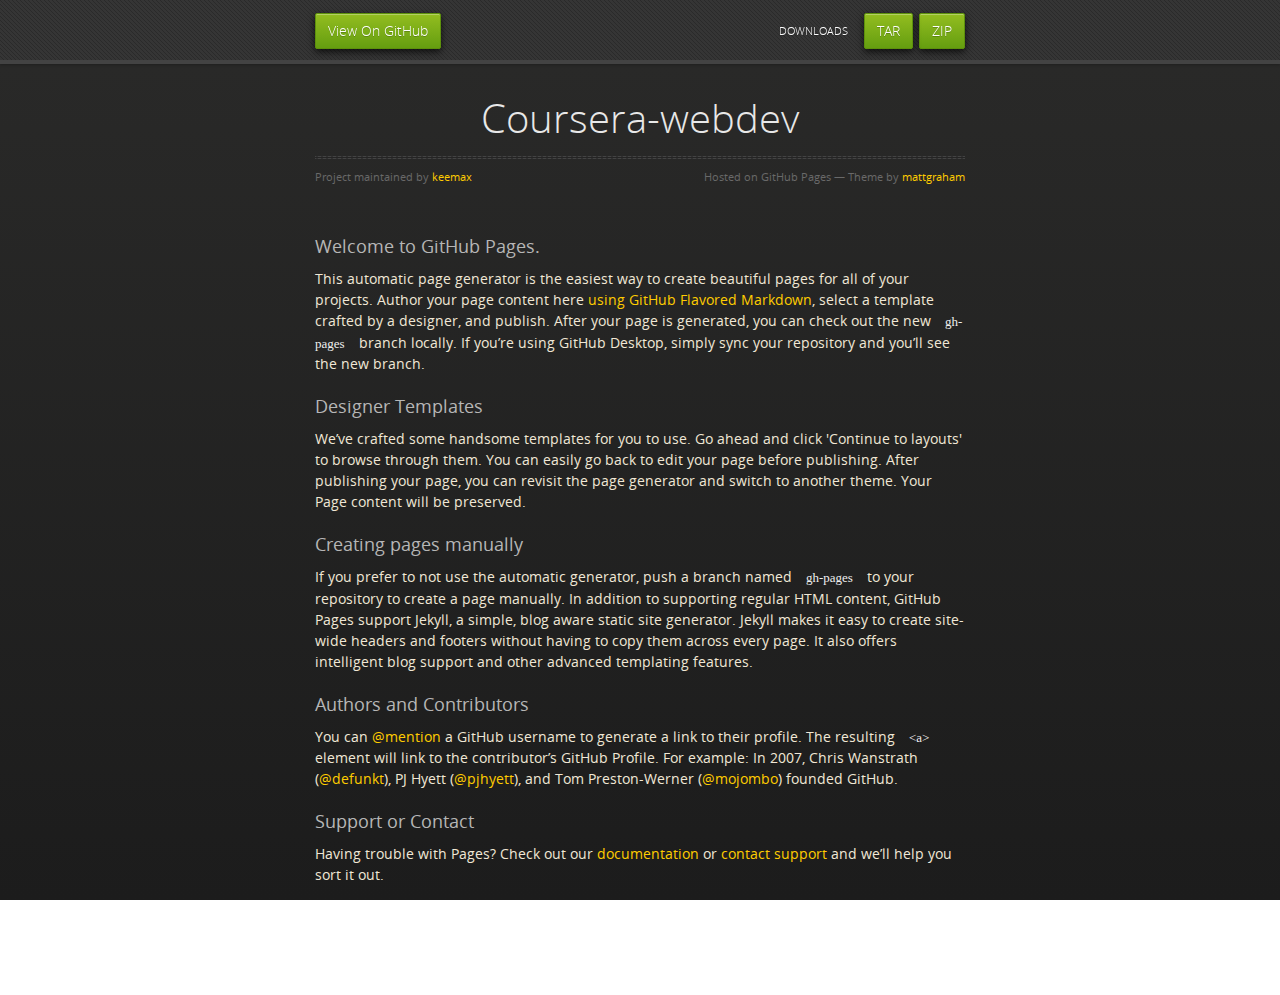
<file: index.html>
<!doctype html>
<html>
  <head>
    <meta charset="utf-8">
    <meta http-equiv="X-UA-Compatible" content="chrome=1">
    <title>Coursera-webdev by keemax</title>
    <link rel="stylesheet" href="stylesheets/styles.css">
    <link rel="stylesheet" href="stylesheets/github-dark.css">
    <script src="https://ajax.googleapis.com/ajax/libs/jquery/1.7.1/jquery.min.js"></script>
    <script src="javascripts/respond.js"></script>
    <!--[if lt IE 9]>
      <script src="//html5shiv.googlecode.com/svn/trunk/html5.js"></script>
    <![endif]-->
    <!--[if lt IE 8]>
    <link rel="stylesheet" href="stylesheets/ie.css">
    <![endif]-->
    <meta name="viewport" content="width=device-width, initial-scale=1, user-scalable=no">

  </head>
  <body>
      <div id="header">
        <nav>
          <li class="fork"><a href="https://github.com/keemax/coursera-webdev">View On GitHub</a></li>
          <li class="downloads"><a href="https://github.com/keemax/coursera-webdev/zipball/master">ZIP</a></li>
          <li class="downloads"><a href="https://github.com/keemax/coursera-webdev/tarball/master">TAR</a></li>
          <li class="title">DOWNLOADS</li>
        </nav>
      </div><!-- end header -->

    <div class="wrapper">

      <section>
        <div id="title">
          <h1>Coursera-webdev</h1>
          <p></p>
          <hr>
          <span class="credits left">Project maintained by <a href="https://github.com/keemax">keemax</a></span>
          <span class="credits right">Hosted on GitHub Pages &mdash; Theme by <a href="https://twitter.com/michigangraham">mattgraham</a></span>
        </div>

        <h3>
<a id="welcome-to-github-pages" class="anchor" href="#welcome-to-github-pages" aria-hidden="true"><span aria-hidden="true" class="octicon octicon-link"></span></a>Welcome to GitHub Pages.</h3>

<p>This automatic page generator is the easiest way to create beautiful pages for all of your projects. Author your page content here <a href="https://guides.github.com/features/mastering-markdown/">using GitHub Flavored Markdown</a>, select a template crafted by a designer, and publish. After your page is generated, you can check out the new <code>gh-pages</code> branch locally. If you’re using GitHub Desktop, simply sync your repository and you’ll see the new branch.</p>

<h3>
<a id="designer-templates" class="anchor" href="#designer-templates" aria-hidden="true"><span aria-hidden="true" class="octicon octicon-link"></span></a>Designer Templates</h3>

<p>We’ve crafted some handsome templates for you to use. Go ahead and click 'Continue to layouts' to browse through them. You can easily go back to edit your page before publishing. After publishing your page, you can revisit the page generator and switch to another theme. Your Page content will be preserved.</p>

<h3>
<a id="creating-pages-manually" class="anchor" href="#creating-pages-manually" aria-hidden="true"><span aria-hidden="true" class="octicon octicon-link"></span></a>Creating pages manually</h3>

<p>If you prefer to not use the automatic generator, push a branch named <code>gh-pages</code> to your repository to create a page manually. In addition to supporting regular HTML content, GitHub Pages support Jekyll, a simple, blog aware static site generator. Jekyll makes it easy to create site-wide headers and footers without having to copy them across every page. It also offers intelligent blog support and other advanced templating features.</p>

<h3>
<a id="authors-and-contributors" class="anchor" href="#authors-and-contributors" aria-hidden="true"><span aria-hidden="true" class="octicon octicon-link"></span></a>Authors and Contributors</h3>

<p>You can <a href="https://help.github.com/articles/basic-writing-and-formatting-syntax/#mentioning-users-and-teams" class="user-mention">@mention</a> a GitHub username to generate a link to their profile. The resulting <code>&lt;a&gt;</code> element will link to the contributor’s GitHub Profile. For example: In 2007, Chris Wanstrath (<a href="https://github.com/defunkt" class="user-mention">@defunkt</a>), PJ Hyett (<a href="https://github.com/pjhyett" class="user-mention">@pjhyett</a>), and Tom Preston-Werner (<a href="https://github.com/mojombo" class="user-mention">@mojombo</a>) founded GitHub.</p>

<h3>
<a id="support-or-contact" class="anchor" href="#support-or-contact" aria-hidden="true"><span aria-hidden="true" class="octicon octicon-link"></span></a>Support or Contact</h3>

<p>Having trouble with Pages? Check out our <a href="https://help.github.com/pages">documentation</a> or <a href="https://github.com/contact">contact support</a> and we’ll help you sort it out.</p>
      </section>

    </div>
    <!--[if !IE]><script>fixScale(document);</script><![endif]-->
    
  </body>
</html>
</file>
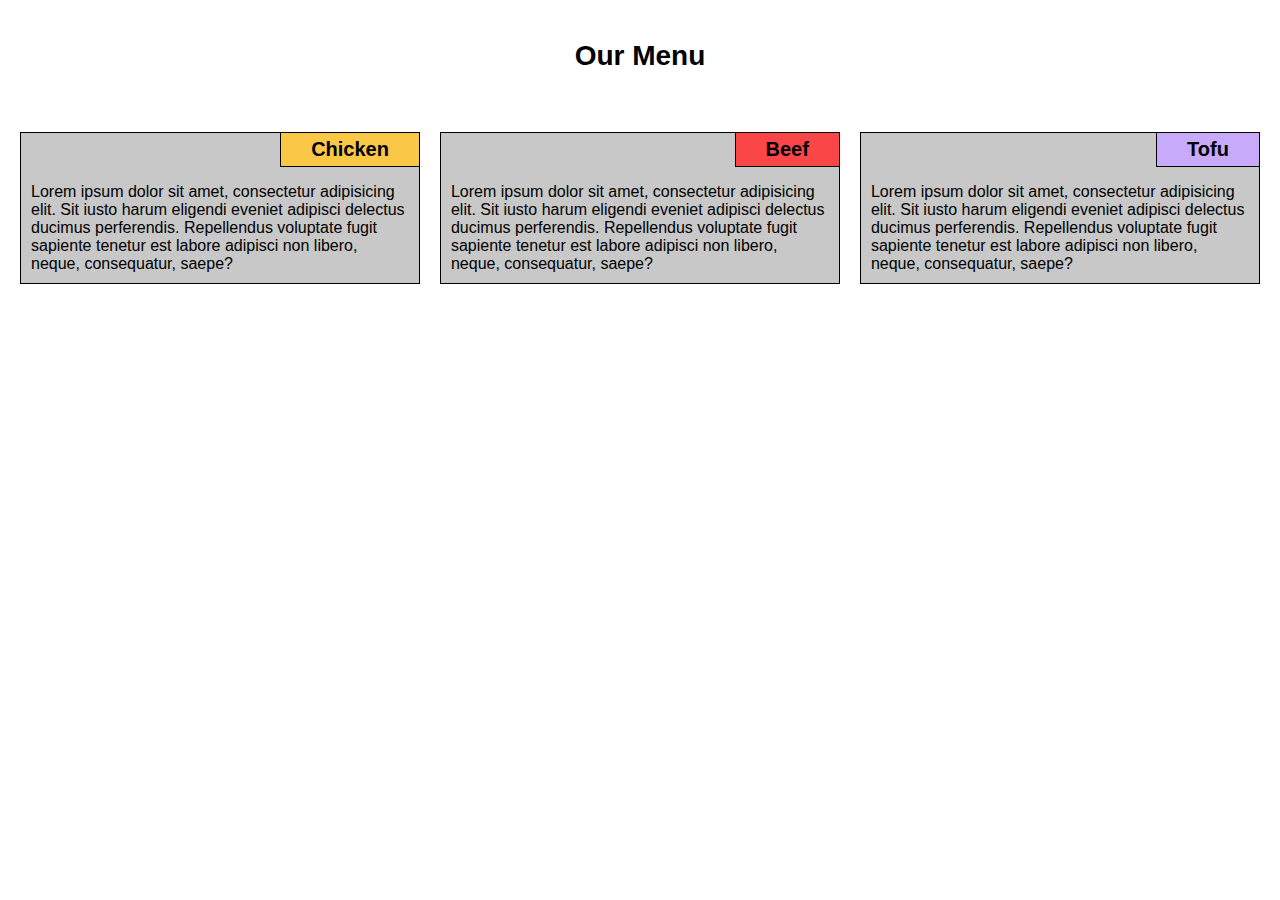
<file: module-2-solution/index.html>
<!DOCTYPE html>
<html>
<head>
	<meta name="viewport" content="width=device-width, initial-scale=1">
	<title>Module 2 Solution</title>
	<link rel="stylesheet" href="css/styles.css" />
</head>
<body>
	<h1>Our Menu</h1>
	<div class="row">
		<section class="large-4 medium-6 small-12 column">
			<div class="inner-column">Lorem ipsum dolor sit amet, consectetur adipisicing elit. Sit iusto harum eligendi eveniet adipisci delectus ducimus perferendis. Repellendus voluptate fugit sapiente tenetur est labore adipisci non libero, neque, consequatur, saepe?
			<h2 id="title1" class="title">Chicken</h2>
			</div>
		</section>
		<section class="large-4 medium-6 small-12 column">
			<div class="inner-column">Lorem ipsum dolor sit amet, consectetur adipisicing elit. Sit iusto harum eligendi eveniet adipisci delectus ducimus perferendis. Repellendus voluptate fugit sapiente tenetur est labore adipisci non libero, neque, consequatur, saepe?
			<h2 id="title2" class="title">Beef</h2>
			</div>
		</section>
		<section class="large-4 small-12 column">
			<div class="inner-column">Lorem ipsum dolor sit amet, consectetur adipisicing elit. Sit iusto harum eligendi eveniet adipisci delectus ducimus perferendis. Repellendus voluptate fugit sapiente tenetur est labore adipisci non libero, neque, consequatur, saepe?
			<h2 id="title3" class="title">Tofu</h2>
			</div>
		</section>
	</div>
</body>
</html>
</file>
<file: stylesheets/styles.css>
@font-face {
  font-family: 'OpenSansLight';
  src: url("../fonts/OpenSans-Light-webfont.eot");
  src: url("../fonts/OpenSans-Light-webfont.eot?#iefix") format("embedded-opentype"), url("../fonts/OpenSans-Light-webfont.woff") format("woff"), url("../fonts/OpenSans-Light-webfont.ttf") format("truetype"), url("../fonts/OpenSans-Light-webfont.svg#OpenSansLight") format("svg");
  font-weight: normal;
  font-style: normal;
}

@font-face {
  font-family: 'OpenSansLightItalic';
  src: url("../fonts/OpenSans-LightItalic-webfont.eot");
  src: url("../fonts/OpenSans-LightItalic-webfont.eot?#iefix") format("embedded-opentype"), url("../fonts/OpenSans-LightItalic-webfont.woff") format("woff"), url("../fonts/OpenSans-LightItalic-webfont.ttf") format("truetype"), url("../fonts/OpenSans-LightItalic-webfont.svg#OpenSansLightItalic") format("svg");
  font-weight: normal;
  font-style: normal;
}

@font-face {
  font-family: 'OpenSansRegular';
  src: url("../fonts/OpenSans-Regular-webfont.eot");
  src: url("../fonts/OpenSans-Regular-webfont.eot?#iefix") format("embedded-opentype"), url("../fonts/OpenSans-Regular-webfont.woff") format("woff"), url("../fonts/OpenSans-Regular-webfont.ttf") format("truetype"), url("../fonts/OpenSans-Regular-webfont.svg#OpenSansRegular") format("svg");
  font-weight: normal;
  font-style: normal;
  -webkit-font-smoothing: antialiased;
}

@font-face {
  font-family: 'OpenSansItalic';
  src: url("../fonts/OpenSans-Italic-webfont.eot");
  src: url("../fonts/OpenSans-Italic-webfont.eot?#iefix") format("embedded-opentype"), url("../fonts/OpenSans-Italic-webfont.woff") format("woff"), url("../fonts/OpenSans-Italic-webfont.ttf") format("truetype"), url("../fonts/OpenSans-Italic-webfont.svg#OpenSansItalic") format("svg");
  font-weight: normal;
  font-style: normal;
  -webkit-font-smoothing: antialiased;
}

@font-face {
  font-family: 'OpenSansSemibold';
  src: url("../fonts/OpenSans-Semibold-webfont.eot");
  src: url("../fonts/OpenSans-Semibold-webfont.eot?#iefix") format("embedded-opentype"), url("../fonts/OpenSans-Semibold-webfont.woff") format("woff"), url("../fonts/OpenSans-Semibold-webfont.ttf") format("truetype"), url("../fonts/OpenSans-Semibold-webfont.svg#OpenSansSemibold") format("svg");
  font-weight: normal;
  font-style: normal;
  -webkit-font-smoothing: antialiased;
}

@font-face {
  font-family: 'OpenSansSemiboldItalic';
  src: url("../fonts/OpenSans-SemiboldItalic-webfont.eot");
  src: url("../fonts/OpenSans-SemiboldItalic-webfont.eot?#iefix") format("embedded-opentype"), url("../fonts/OpenSans-SemiboldItalic-webfont.woff") format("woff"), url("../fonts/OpenSans-SemiboldItalic-webfont.ttf") format("truetype"), url("../fonts/OpenSans-SemiboldItalic-webfont.svg#OpenSansSemiboldItalic") format("svg");
  font-weight: normal;
  font-style: normal;
  -webkit-font-smoothing: antialiased;
}

@font-face {
  font-family: 'OpenSansBold';
  src: url("../fonts/OpenSans-Bold-webfont.eot");
  src: url("../fonts/OpenSans-Bold-webfont.eot?#iefix") format("embedded-opentype"), url("../fonts/OpenSans-Bold-webfont.woff") format("woff"), url("../fonts/OpenSans-Bold-webfont.ttf") format("truetype"), url("../fonts/OpenSans-Bold-webfont.svg#OpenSansBold") format("svg");
  font-weight: normal;
  font-style: normal;
  -webkit-font-smoothing: antialiased;
}

@font-face {
  font-family: 'OpenSansBoldItalic';
  src: url("../fonts/OpenSans-BoldItalic-webfont.eot");
  src: url("../fonts/OpenSans-BoldItalic-webfont.eot?#iefix") format("embedded-opentype"), url("../fonts/OpenSans-BoldItalic-webfont.woff") format("woff"), url("../fonts/OpenSans-BoldItalic-webfont.ttf") format("truetype"), url("../fonts/OpenSans-BoldItalic-webfont.svg#OpenSansBoldItalic") format("svg");
  font-weight: normal;
  font-style: normal;
  -webkit-font-smoothing: antialiased;
}

/* normalize.css 2012-02-07T12:37 UTC - https://github.com/necolas/normalize.css */
/* =============================================================================
   HTML5 display definitions
   ========================================================================== */
/*
 * Corrects block display not defined in IE6/7/8/9 & FF3
 */
article,
aside,
details,
figcaption,
figure,
footer,
header,
hgroup,
nav,
section,
summary {
  display: block;
}

/*
 * Corrects inline-block display not defined in IE6/7/8/9 & FF3
 */
audio,
canvas,
video {
  display: inline-block;
  *display: inline;
  *zoom: 1;
}

/*
 * Prevents modern browsers from displaying 'audio' without controls
 */
audio:not([controls]) {
  display: none;
}

/*
 * Addresses styling for 'hidden' attribute not present in IE7/8/9, FF3, S4
 * Known issue: no IE6 support
 */
[hidden] {
  display: none;
}

/* =============================================================================
   Base
   ========================================================================== */
/*
 * 1. Corrects text resizing oddly in IE6/7 when body font-size is set using em units
 *    http://clagnut.com/blog/348/#c790
 * 2. Prevents iOS text size adjust after orientation change, without disabling user zoom
 *    www.456bereastreet.com/archive/201012/controlling_text_size_in_safari_for_ios_without_disabling_user_zoom/
 */
html {
  font-size: 100%;
  /* 1 */
  -webkit-text-size-adjust: 100%;
  /* 2 */
  -ms-text-size-adjust: 100%;
  /* 2 */
}

/*
 * Addresses font-family inconsistency between 'textarea' and other form elements.
 */
html,
button,
input,
select,
textarea {
  font-family: sans-serif;
}

/*
 * Addresses margins handled incorrectly in IE6/7
 */
body {
  margin: 0;
}

/* =============================================================================
   Links
   ========================================================================== */
/*
 * Addresses outline displayed oddly in Chrome
 */
a:focus {
  outline: thin dotted;
}

/*
 * Improves readability when focused and also mouse hovered in all browsers
 * people.opera.com/patrickl/experiments/keyboard/test
 */
a:hover,
a:active {
  outline: 0;
}

/* =============================================================================
   Typography
   ========================================================================== */
/*
 * Addresses font sizes and margins set differently in IE6/7
 * Addresses font sizes within 'section' and 'article' in FF4+, Chrome, S5
 */
h1 {
  font-size: 2em;
  margin: 0.67em 0;
}

h2 {
  font-size: 1.5em;
  margin: 0.83em 0;
}

h3 {
  font-size: 1.17em;
  margin: 1em 0;
}

h4 {
  font-size: 1em;
  margin: 1.33em 0;
}

h5 {
  font-size: 0.83em;
  margin: 1.67em 0;
}

h6 {
  font-size: 0.75em;
  margin: 2.33em 0;
}

/*
 * Addresses styling not present in IE7/8/9, S5, Chrome
 */
abbr[title] {
  border-bottom: 1px dotted;
}

/*
 * Addresses style set to 'bolder' in FF3+, S4/5, Chrome
*/
b,
strong {
  font-weight: bold;
}

blockquote {
  margin: 1em 40px;
}

/*
 * Addresses styling not present in S5, Chrome
 */
dfn {
  font-style: italic;
}

/*
 * Addresses styling not present in IE6/7/8/9
 */
mark {
  background: #ff0;
  color: #000;
}

/*
 * Addresses margins set differently in IE6/7
 */
p,
pre {
  margin: 1em 0;
}

/*
 * Corrects font family set oddly in IE6, S4/5, Chrome
 * en.wikipedia.org/wiki/User:Davidgothberg/Test59
 */
pre,
code,
kbd,
samp {
  font-family: monospace, serif;
  _font-family: 'courier new', monospace;
  font-size: 1em;
}

/*
 * 1. Addresses CSS quotes not supported in IE6/7
 * 2. Addresses quote property not supported in S4
 */
/* 1 */
q {
  quotes: none;
}

/* 2 */
q:before,
q:after {
  content: '';
  content: none;
}

small {
  font-size: 75%;
}

/*
 * Prevents sub and sup affecting line-height in all browsers
 * gist.github.com/413930
 */
sub,
sup {
  font-size: 75%;
  line-height: 0;
  position: relative;
  vertical-align: baseline;
}

sup {
  top: -0.5em;
}

sub {
  bottom: -0.25em;
}

/* =============================================================================
   Lists
   ========================================================================== */
/*
 * Addresses margins set differently in IE6/7
 */
dl,
menu,
ol,
ul {
  margin: 1em 0;
}

dd {
  margin: 0 0 0 40px;
}

/*
 * Addresses paddings set differently in IE6/7
 */
menu,
ol,
ul {
  padding: 0 0 0 40px;
}

/*
 * Corrects list images handled incorrectly in IE7
 */
nav ul,
nav ol {
  list-style: none;
  list-style-image: none;
}

/* =============================================================================
   Embedded content
   ========================================================================== */
/*
 * 1. Removes border when inside 'a' element in IE6/7/8/9, FF3
 * 2. Improves image quality when scaled in IE7
 *    code.flickr.com/blog/2008/11/12/on-ui-quality-the-little-things-client-side-image-resizing/
 */
img {
  border: 0;
  /* 1 */
  -ms-interpolation-mode: bicubic;
  /* 2 */
}

/*
 * Corrects overflow displayed oddly in IE9
 */
svg:not(:root) {
  overflow: hidden;
}

/* =============================================================================
   Figures
   ========================================================================== */
/*
 * Addresses margin not present in IE6/7/8/9, S5, O11
 */
figure {
  margin: 0;
}

/* =============================================================================
   Forms
   ========================================================================== */
/*
 * Corrects margin displayed oddly in IE6/7
 */
form {
  margin: 0;
}

/*
 * Define consistent border, margin, and padding
 */
fieldset {
  border: 1px solid #c0c0c0;
  margin: 0 2px;
  padding: 0.35em 0.625em 0.75em;
}

/*
 * 1. Corrects color not being inherited in IE6/7/8/9
 * 2. Corrects text not wrapping in FF3 
 * 3. Corrects alignment displayed oddly in IE6/7
 */
legend {
  border: 0;
  /* 1 */
  padding: 0;
  white-space: normal;
  /* 2 */
  *margin-left: -7px;
  /* 3 */
}

/*
 * 1. Corrects font size not being inherited in all browsers
 * 2. Addresses margins set differently in IE6/7, FF3+, S5, Chrome
 * 3. Improves appearance and consistency in all browsers
 */
button,
input,
select,
textarea {
  font-size: 100%;
  /* 1 */
  margin: 0;
  /* 2 */
  vertical-align: baseline;
  /* 3 */
  *vertical-align: middle;
  /* 3 */
}

/*
 * Addresses FF3/4 setting line-height on 'input' using !important in the UA stylesheet
 */
button,
input {
  line-height: normal;
  /* 1 */
}

/*
 * 1. Improves usability and consistency of cursor style between image-type 'input' and others
 * 2. Corrects inability to style clickable 'input' types in iOS
 * 3. Removes inner spacing in IE7 without affecting normal text inputs
 *    Known issue: inner spacing remains in IE6
 */
button,
input[type="button"],
input[type="reset"],
input[type="submit"] {
  cursor: pointer;
  /* 1 */
  -webkit-appearance: button;
  /* 2 */
  *overflow: visible;
  /* 3 */
}

/*
 * Re-set default cursor for disabled elements
 */
button[disabled],
input[disabled] {
  cursor: default;
}

/*
 * 1. Addresses box sizing set to content-box in IE8/9
 * 2. Removes excess padding in IE8/9
 * 3. Removes excess padding in IE7
      Known issue: excess padding remains in IE6
 */
input[type="checkbox"],
input[type="radio"] {
  box-sizing: border-box;
  /* 1 */
  padding: 0;
  /* 2 */
  *height: 13px;
  /* 3 */
  *width: 13px;
  /* 3 */
}

/*
 * 1. Addresses appearance set to searchfield in S5, Chrome
 * 2. Addresses box-sizing set to border-box in S5, Chrome (include -moz to future-proof)
 */
input[type="search"] {
  -webkit-appearance: textfield;
  /* 1 */
  -moz-box-sizing: content-box;
  -webkit-box-sizing: content-box;
  /* 2 */
  box-sizing: content-box;
}

/*
 * Removes inner padding and search cancel button in S5, Chrome on OS X
 */
input[type="search"]::-webkit-search-decoration,
input[type="search"]::-webkit-search-cancel-button {
  -webkit-appearance: none;
}

/*
 * Removes inner padding and border in FF3+
 * www.sitepen.com/blog/2008/05/14/the-devils-in-the-details-fixing-dojos-toolbar-buttons/
 */
button::-moz-focus-inner,
input::-moz-focus-inner {
  border: 0;
  padding: 0;
}

/*
 * 1. Removes default vertical scrollbar in IE6/7/8/9
 * 2. Improves readability and alignment in all browsers
 */
textarea {
  overflow: auto;
  /* 1 */
  vertical-align: top;
  /* 2 */
}

/* =============================================================================
   Tables
   ========================================================================== */
/*
 * Remove most spacing between table cells
 */
table {
  border-collapse: collapse;
  border-spacing: 0;
}

body {
  padding: 0px 0 20px 0px;
  margin: 0px;
  font: 14px/1.5 "OpenSansRegular", "Helvetica Neue", Helvetica, Arial, sans-serif;
  color: #f0e7d5;
  font-weight: normal;
  background: #252525;
  background-attachment: fixed !important;
  background: -webkit-gradient(linear, 50% 0%, 50% 100%, color-stop(0%, #2a2a29), color-stop(100%, #1c1c1c));
  background: -webkit-linear-gradient(#2a2a29, #1c1c1c);
  background: -moz-linear-gradient(#2a2a29, #1c1c1c);
  background: -o-linear-gradient(#2a2a29, #1c1c1c);
  background: -ms-linear-gradient(#2a2a29, #1c1c1c);
  background: linear-gradient(#2a2a29, #1c1c1c);
}

h1, h2, h3, h4, h5, h6 {
  color: #e8e8e8;
  margin: 0 0 10px;
  font-family: 'OpenSansRegular', "Helvetica Neue", Helvetica, Arial, sans-serif;
  font-weight: normal;
}

p, ul, ol, table, pre, dl {
  margin: 0 0 20px;
}

h1, h2, h3 {
  line-height: 1.1;
}

h1 {
  font-size: 28px;
}

h2 {
  font-size: 24px;
}

h4, h5, h6 {
  color: #e8e8e8;
}

h3 {
  font-size: 18px;
  line-height: 24px;
  font-family: 'OpenSansRegular', "Helvetica Neue", Helvetica, Arial, sans-serif !important;
  font-weight: normal;
  color: #b6b6b6;
}

a {
  color: #ffcc00;
  font-weight: 400;
  text-decoration: none;
}
a:hover {
  color: #ffeb9b;
}

a small {
  font-size: 11px;
  color: #666;
  margin-top: -0.6em;
  display: block;
}

ul {
  list-style-image: url("../images/bullet.png");
}

strong {
  font-family: 'OpenSansBold', "Helvetica Neue", Helvetica, Arial, sans-serif !important;
  font-weight: normal;
}

.wrapper {
  max-width: 650px;
  margin: 0 auto;
  position: relative;
  padding: 0 20px;
}

section img {
  max-width: 100%;
}

blockquote {
  border-left: 3px solid #ffcc00;
  margin: 0;
  padding: 0 0 0 20px;
  font-style: italic;
}

code {
  font-family: "Lucida Sans", Monaco, Bitstream Vera Sans Mono, Lucida Console, Terminal;
  color: #efefef;
  font-size: 13px;
  margin: 0 4px;
  padding: 4px 6px;
  -moz-border-radius: 2px;
  -webkit-border-radius: 2px;
  -o-border-radius: 2px;
  -ms-border-radius: 2px;
  -khtml-border-radius: 2px;
  border-radius: 2px;
}

pre {
  padding: 8px 15px;
  background: #191919;
  -moz-border-radius: 2px;
  -webkit-border-radius: 2px;
  -o-border-radius: 2px;
  -ms-border-radius: 2px;
  -khtml-border-radius: 2px;
  border-radius: 2px;
  border: 1px solid #121212;
  -moz-box-shadow: inset 0 1px 3px rgba(0, 0, 0, 0.3);
  -webkit-box-shadow: inset 0 1px 3px rgba(0, 0, 0, 0.3);
  -o-box-shadow: inset 0 1px 3px rgba(0, 0, 0, 0.3);
  box-shadow: inset 0 1px 3px rgba(0, 0, 0, 0.3);
  overflow: auto;
  overflow-y: hidden;
}
pre code {
  color: #efefef;
  text-shadow: 0px 1px 0px #000;
  margin: 0;
  padding: 0;
}

table {
  width: 100%;
  border-collapse: collapse;
}

th {
  text-align: left;
  padding: 5px 10px;
  border-bottom: 1px solid #434343;
  color: #b6b6b6;
  font-family: 'OpenSansSemibold', "Helvetica Neue", Helvetica, Arial, sans-serif !important;
  font-weight: normal;
}

td {
  text-align: left;
  padding: 5px 10px;
  border-bottom: 1px solid #434343;
}

hr {
  border: 0;
  outline: none;
  height: 3px;
  background: transparent url("../images/hr.gif") center center repeat-x;
  margin: 0 0 20px;
}

dt {
  color: #F0E7D5;
  font-family: 'OpenSansSemibold', "Helvetica Neue", Helvetica, Arial, sans-serif !important;
  font-weight: normal;
}

#header {
  z-index: 100;
  left: 0;
  top: 0px;
  height: 60px;
  width: 100%;
  position: fixed;
  background: url(../images/nav-bg.gif) #353535;
  border-bottom: 4px solid #434343;
  -moz-box-shadow: 0px 1px 3px rgba(0, 0, 0, 0.25);
  -webkit-box-shadow: 0px 1px 3px rgba(0, 0, 0, 0.25);
  -o-box-shadow: 0px 1px 3px rgba(0, 0, 0, 0.25);
  box-shadow: 0px 1px 3px rgba(0, 0, 0, 0.25);
}
#header nav {
  max-width: 650px;
  margin: 0 auto;
  padding: 0 10px;
  background: blue;
  margin: 6px auto;
}
#header nav li {
  font-family: 'OpenSansLight', "Helvetica Neue", Helvetica, Arial, sans-serif;
  font-weight: normal;
  list-style: none;
  display: inline;
  color: white;
  line-height: 50px;
  text-shadow: 0px 1px 0px rgba(0, 0, 0, 0.2);
  font-size: 14px;
}
#header nav li a {
  color: white;
  border: 1px solid #5d910b;
  background: -webkit-gradient(linear, 50% 0%, 50% 100%, color-stop(0%, #93bd20), color-stop(100%, #659e10));
  background: -webkit-linear-gradient(#93bd20, #659e10);
  background: -moz-linear-gradient(#93bd20, #659e10);
  background: -o-linear-gradient(#93bd20, #659e10);
  background: -ms-linear-gradient(#93bd20, #659e10);
  background: linear-gradient(#93bd20, #659e10);
  -moz-border-radius: 2px;
  -webkit-border-radius: 2px;
  -o-border-radius: 2px;
  -ms-border-radius: 2px;
  -khtml-border-radius: 2px;
  border-radius: 2px;
  -moz-box-shadow: inset 0px 1px 0px rgba(255, 255, 255, 0.3), 0px 3px 7px rgba(0, 0, 0, 0.7);
  -webkit-box-shadow: inset 0px 1px 0px rgba(255, 255, 255, 0.3), 0px 3px 7px rgba(0, 0, 0, 0.7);
  -o-box-shadow: inset 0px 1px 0px rgba(255, 255, 255, 0.3), 0px 3px 7px rgba(0, 0, 0, 0.7);
  box-shadow: inset 0px 1px 0px rgba(255, 255, 255, 0.3), 0px 3px 7px rgba(0, 0, 0, 0.7);
  background-color: #93bd20;
  padding: 10px 12px;
  margin-top: 6px;
  line-height: 14px;
  font-size: 14px;
  display: inline-block;
  text-align: center;
}
#header nav li a:hover {
  background: -webkit-gradient(linear, 50% 0%, 50% 100%, color-stop(0%, #749619), color-stop(100%, #527f0e));
  background: -webkit-linear-gradient(#749619, #527f0e);
  background: -moz-linear-gradient(#749619, #527f0e);
  background: -o-linear-gradient(#749619, #527f0e);
  background: -ms-linear-gradient(#749619, #527f0e);
  background: linear-gradient(#749619, #527f0e);
  background-color: #659e10;
  border: 1px solid #527f0e;
  -moz-box-shadow: inset 0px 1px 1px rgba(0, 0, 0, 0.2), 0px 1px 0px rgba(0, 0, 0, 0);
  -webkit-box-shadow: inset 0px 1px 1px rgba(0, 0, 0, 0.2), 0px 1px 0px rgba(0, 0, 0, 0);
  -o-box-shadow: inset 0px 1px 1px rgba(0, 0, 0, 0.2), 0px 1px 0px rgba(0, 0, 0, 0);
  box-shadow: inset 0px 1px 1px rgba(0, 0, 0, 0.2), 0px 1px 0px rgba(0, 0, 0, 0);
}
#header nav li.fork {
  float: left;
  margin-left: 0px;
}
#header nav li.downloads {
  float: right;
  margin-left: 6px;
}
#header nav li.title {
  float: right;
  margin-right: 10px;
  font-size: 11px;
}

section {
  max-width: 650px;
  padding: 30px 0px 50px 0px;
  margin: 20px 0;
  margin-top: 70px;
}
section #title {
  border: 0;
  outline: none;
  margin: 0 0 50px 0;
  padding: 0 0 5px 0;
}
section #title h1 {
  font-family: 'OpenSansLight', "Helvetica Neue", Helvetica, Arial, sans-serif;
  font-weight: normal;
  font-size: 40px;
  text-align: center;
  line-height: 36px;
}
section #title p {
  color: #d7cfbe;
  font-family: 'OpenSansLight', "Helvetica Neue", Helvetica, Arial, sans-serif;
  font-weight: normal;
  font-size: 18px;
  text-align: center;
}
section #title .credits {
  font-size: 11px;
  font-family: 'OpenSansRegular', "Helvetica Neue", Helvetica, Arial, sans-serif;
  font-weight: normal;
  color: #696969;
  margin-top: -10px;
}
section #title .credits.left {
  float: left;
}
section #title .credits.right {
  float: right;
}

@media print, screen and (max-width: 720px) {
  #title .credits {
    display: block;
    width: 100%;
    line-height: 30px;
    text-align: center;
  }
  #title .credits .left {
    float: none;
    display: block;
  }
  #title .credits .right {
    float: none;
    display: block;
  }
}
@media print, screen and (max-width: 480px) {
  #header {
    margin-top: -20px;
  }

  section {
    margin-top: 40px;
  }

  nav {
    display: none;
  }
}
</file>
<file: stylesheets/github-dark.css>
/*
The MIT License (MIT)

Copyright (c) 2015 GitHub, Inc.

Permission is hereby granted, free of charge, to any person obtaining a copy
of this software and associated documentation files (the "Software"), to deal
in the Software without restriction, including without limitation the rights
to use, copy, modify, merge, publish, distribute, sublicense, and/or sell
copies of the Software, and to permit persons to whom the Software is
furnished to do so, subject to the following conditions:

The above copyright notice and this permission notice shall be included in all
copies or substantial portions of the Software.

THE SOFTWARE IS PROVIDED "AS IS", WITHOUT WARRANTY OF ANY KIND, EXPRESS OR
IMPLIED, INCLUDING BUT NOT LIMITED TO THE WARRANTIES OF MERCHANTABILITY,
FITNESS FOR A PARTICULAR PURPOSE AND NONINFRINGEMENT. IN NO EVENT SHALL THE
AUTHORS OR COPYRIGHT HOLDERS BE LIABLE FOR ANY CLAIM, DAMAGES OR OTHER
LIABILITY, WHETHER IN AN ACTION OF CONTRACT, TORT OR OTHERWISE, ARISING FROM,
OUT OF OR IN CONNECTION WITH THE SOFTWARE OR THE USE OR OTHER DEALINGS IN THE
SOFTWARE.

*/

.pl-c /* comment */ {
  color: #969896;
}

.pl-c1      /* constant, markup.raw, meta.diff.header, meta.module-reference, meta.property-name, support, support.constant, support.variable, variable.other.constant */,
.pl-s .pl-v /* string variable */ {
  color: #0099cd;
}

.pl-e  /* entity */,
.pl-en /* entity.name */ {
  color: #9774cb;
}

.pl-s .pl-s1 /* string source */,
.pl-smi      /* storage.modifier.import, storage.modifier.package, storage.type.java, variable.other, variable.parameter.function */ {
  color: #ddd;
}

.pl-ent /* entity.name.tag */ {
  color: #7bcc72;
}

.pl-k /* keyword, storage, storage.type */ {
  color: #cc2372;
}

.pl-pds              /* punctuation.definition.string, string.regexp.character-class */,
.pl-s                /* string */,
.pl-s .pl-pse .pl-s1 /* string punctuation.section.embedded source */,
.pl-sr               /* string.regexp */,
.pl-sr .pl-cce       /* string.regexp constant.character.escape */,
.pl-sr .pl-sra       /* string.regexp string.regexp.arbitrary-repitition */,
.pl-sr .pl-sre       /* string.regexp source.ruby.embedded */ {
  color: #3c66e2;
}

.pl-v /* variable */ {
  color: #fb8764;
}

.pl-id /* invalid.deprecated */ {
  color: #e63525;
}

.pl-ii /* invalid.illegal */ {
  background-color: #e63525;
  color: #f8f8f8;
}

.pl-sr .pl-cce /* string.regexp constant.character.escape */ {
  color: #7bcc72;
  font-weight: bold;
}

.pl-ml /* markup.list */ {
  color: #c26b2b;
}

.pl-mh        /* markup.heading */,
.pl-mh .pl-en /* markup.heading entity.name */,
.pl-ms        /* meta.separator */ {
  color: #264ec5;
  font-weight: bold;
}

.pl-mq /* markup.quote */ {
  color: #00acac;
}

.pl-mi /* markup.italic */ {
  color: #ddd;
  font-style: italic;
}

.pl-mb /* markup.bold */ {
  color: #ddd;
  font-weight: bold;
}

.pl-md /* markup.deleted, meta.diff.header.from-file */ {
  background-color: #ffecec;
  color: #bd2c00;
}

.pl-mi1 /* markup.inserted, meta.diff.header.to-file */ {
  background-color: #eaffea;
  color: #55a532;
}

.pl-mdr /* meta.diff.range */ {
  color: #9774cb;
  font-weight: bold;
}

.pl-mo /* meta.output */ {
  color: #264ec5;
}
</file>
<file: stylesheets/ie.css>
nav {
  display: none;
}
</file>
<file: module-2-solution/css/styles.css>
* {
	box-sizing: border-box;
	margin: 0;
}

body {
	font-family: Helvetica, Arial, sans-serif;
}

h1 {
	text-align: center;
	font-size: 1.75rem;
	margin: 40px 0;
}

.row {
	width: 100%;
	padding: 0px 10px;
}

.column {
	float: left;
	margin-top: 20px;
	padding: 0 10px;
}

.column:last-child {
	margin-bottom: 20px;
}

.inner-column {
	width: 100%;
	margin: 0;
	padding: 50px 10px 10px 10px;
	border: 1px solid black;
	background-color: rgb(200, 200, 200);
	position: relative;

}

.title {
	position: absolute;
	top: 0;
	right: 0;
	padding: 5px 30px;
	border: 1px solid black;
	margin: -1px -1px 0 0;
	font-size: 1.25rem;
}


#title1 {
	background-color: rgb(250, 200, 70);
}

#title2 {
	background-color: rgb(250, 70, 70);	
}

#title3 {
	background-color: rgb(200, 170, 250);
}


/* desktop */
@media (min-width: 992px) {
	.large-4 {
		width: 33.33%;
	}

}

/* tablet */
@media (min-width: 768px) and (max-width: 991px) {
	.medium-6 {
		width: 50%;
	}
}

/* mobile */
@media (max-width: 767px) {
	.small-12 {
		width: 100%;
	}
}
</file>
